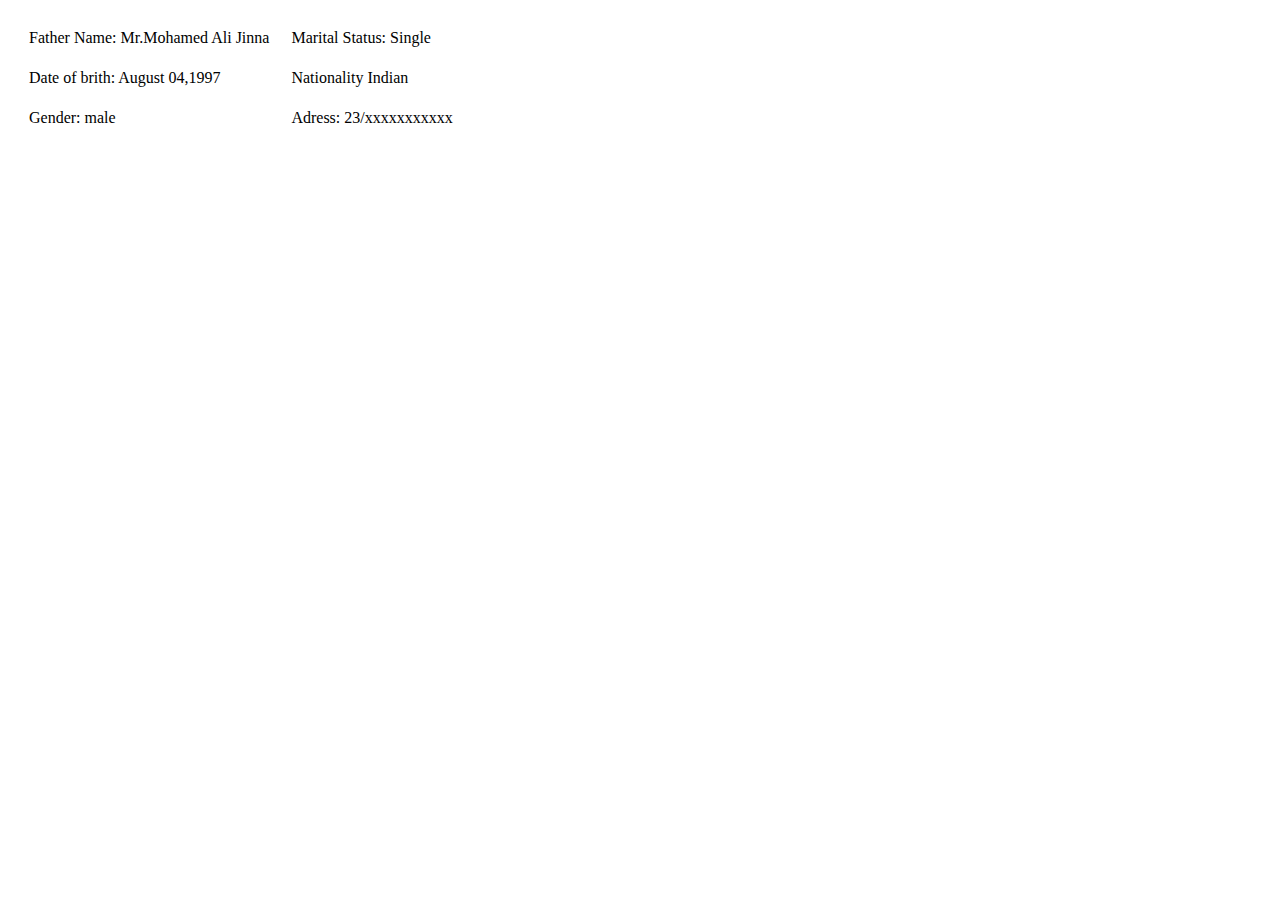
<file: contact.html>
<!DOCTYPE html>
<html lang="en" dir="ltr">
  <head>
    <meta charset="utf-8">
    <title>details</title>
  </head>
  <body>
    <table cellspacing ="20">
      <tr>
        <td>
          Father Name: Mr.Mohamed Ali Jinna
        </td>
        <td>
          Marital Status: Single
        </td>
      </tr>
      <tr>
        <td>
          Date of brith: August 04,1997
        </td>
        <td>
          Nationality Indian
        </td>
      </tr>
     <tr>
       <td>
         Gender: male
       </td>
       <td>
           Adress: 23/xxxxxxxxxxx
       </td>
     </tr>
    </table>
  </body>
</html>
</file>
